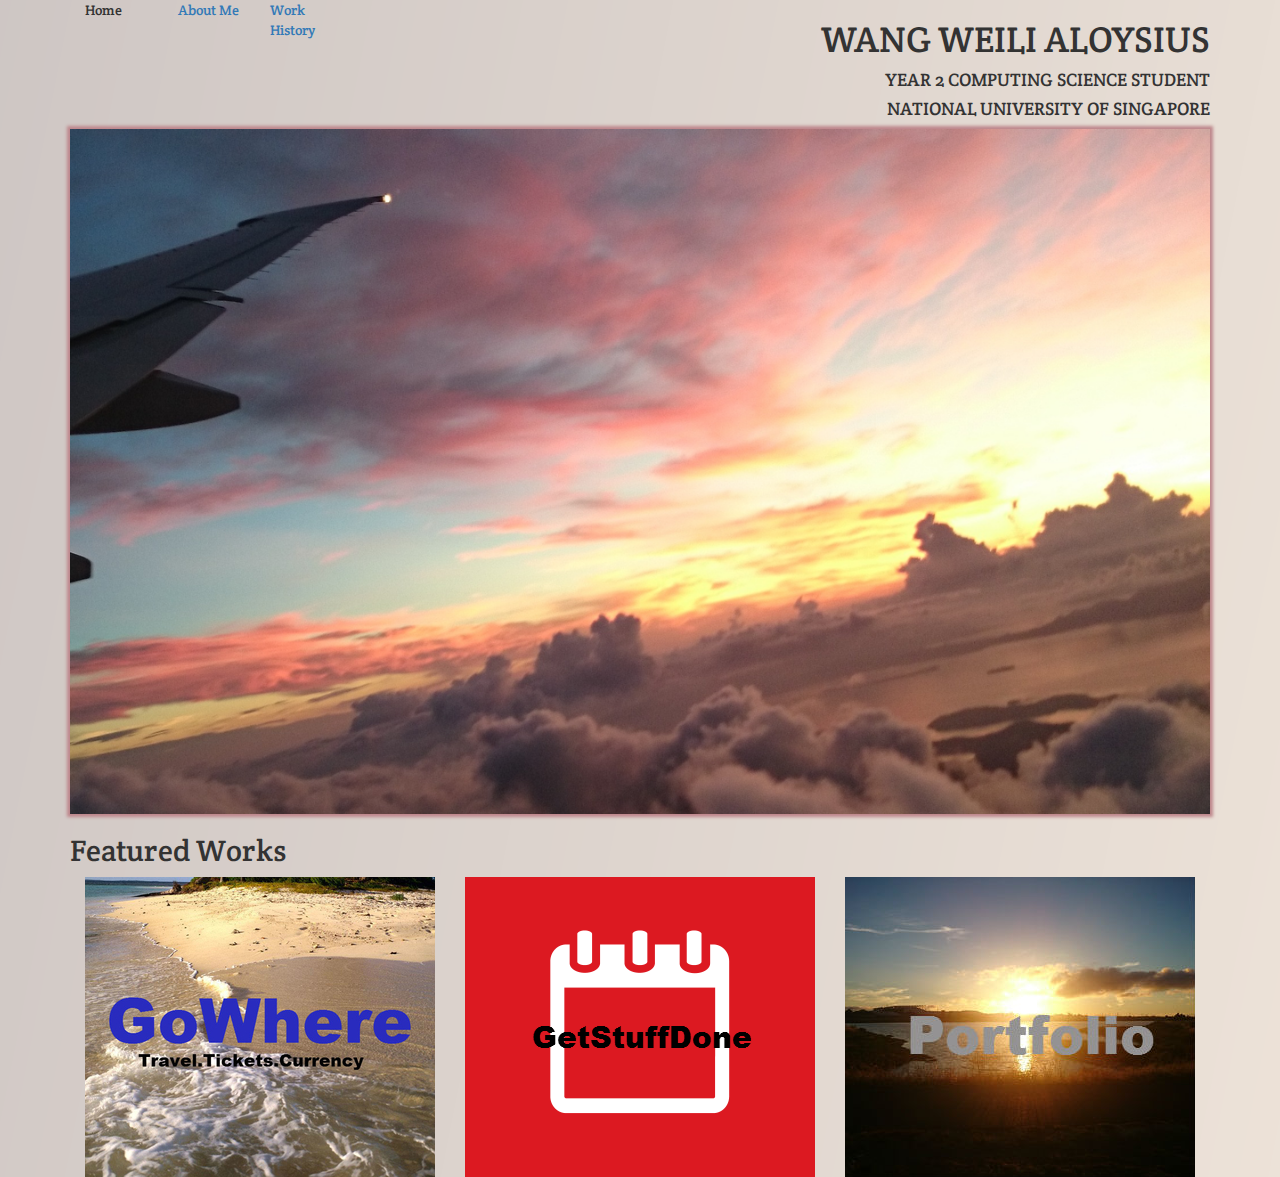
<file: index.html>
<!DOCTYPE html>
<html>

<head>
    <title>Aloy's portfolio</title>
    <link href='https://fonts.googleapis.com/css?family=Crete+Round' rel='stylesheet' type='text/css'>
    <link href="css/bootstrap.min.css" rel="stylesheet">
    <link href="css/styles.css" rel="stylesheet">
    <script src="js/bootstrap.min.js"></script>
    <script src="js/bootstrap.js"></script>
</head>

<body>






    <div class="container">
        <div class="row">
            <div class="col-md-6" id="links">
                <div class="col-md-2" id="home"><p>Home<p></div>
                <div class="col-md-2" id="aboutme">
                    <a href="pages/aboutme/aboutme.html">About Me</a>
                </div>
                <div class="col-md-2"id="workhistory">
                    <a href="pages/workhistory/workhistory.html">Work History</a>
                </div>
            </div>
            <div class="col-md-6 text-uppercase text-right">
                <h1>Wang Weili Aloysius</h1>
                <h4> Year 2 Computing Science Student</h4>
                <h4> National University of Singapore</h4>
            </div>
        </div>
    
        <div class="row">
            <div class="col-md-12">
                <img src="img/photo.png" class="img-responsive" alt="background image" id="back">
            </div>
        </div>
        
        <div class="row" id="featured">
            <div class="col-md-12" class="img-responsive">
                <h2 class="text-left">Featured Works</h2>
                <div class="col-md-4 .center-block" id="gowhere">
                    <a href="http://anyhowclick.pythonanywhere.com/">
                        <img src="img/Mac%20Island%20Apple%20Beach%20Travel%20Background943%20(2).jpg" alt="GoThere">
                    </a>
                </div>
                
                <div class="col-md-4 .center-block" id="GSD">
                    <a href="https://github.com/cs2103aug2015-w11-1j/main/releases/tag/V0.5">
                        <img src="img/calendar.png" alt="GetStuffDone" >
                    </a>
                </div>
                <div class="col-md-4">
                    <a href="https://github.com/aloy-wee-sious/portfolio">
                        <img src="img/portfolio.jpg" alt="Portfolio"s>
                    </a>
                </div>
            </div>
        </div>
        
    </div>





</body>
</html>
</file>
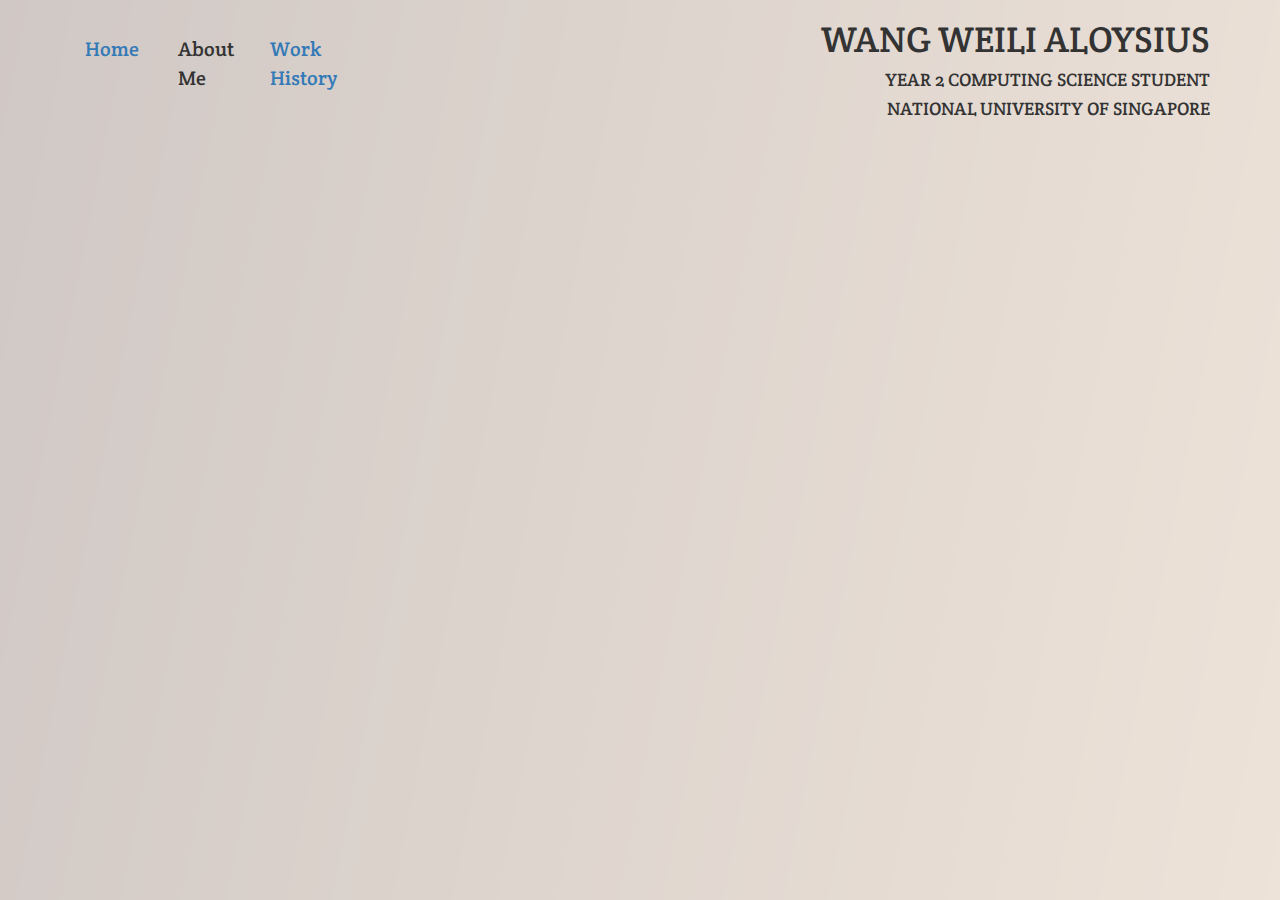
<file: pages/aboutme/aboutme.html>
<!DOCTYPE html>
<html>

<head>
    <title>Aloy's portfolio</title>
    <link href='https://fonts.googleapis.com/css?family=Crete+Round' rel='stylesheet' type='text/css'>
    <link href="css/bootstrap.min.css" rel="stylesheet">
    <link href="css/styles.css" rel="stylesheet">
    <script src="js/bootstrap.min.js"></script>
    <script src="js/bootstrap.js"></script>
</head>

<body>






    <div class="container">
        <div class="row">
            <div class="col-md-6" id="links">
                <div class="col-md-2" id="home">
                    <a href="../../index.html">Home</a>
                </div>
                <div class="col-md-2" id="aboutme">
                    <p>About Me</p>
                </div>
                <div class="col-md-2"id="workhistory">
                    <a href="../workhistory/workhistory.html">Work History</a>
                </div>
            </div>
            <div class="col-md-6 text-uppercase text-right">
                <h1>Wang Weili Aloysius</h1>
                <h4> Year 2 Computing Science Student</h4>
                <h4> National University of Singapore</h4>
            </div>
        </div>
    </div>
</body>
</html>
</file>
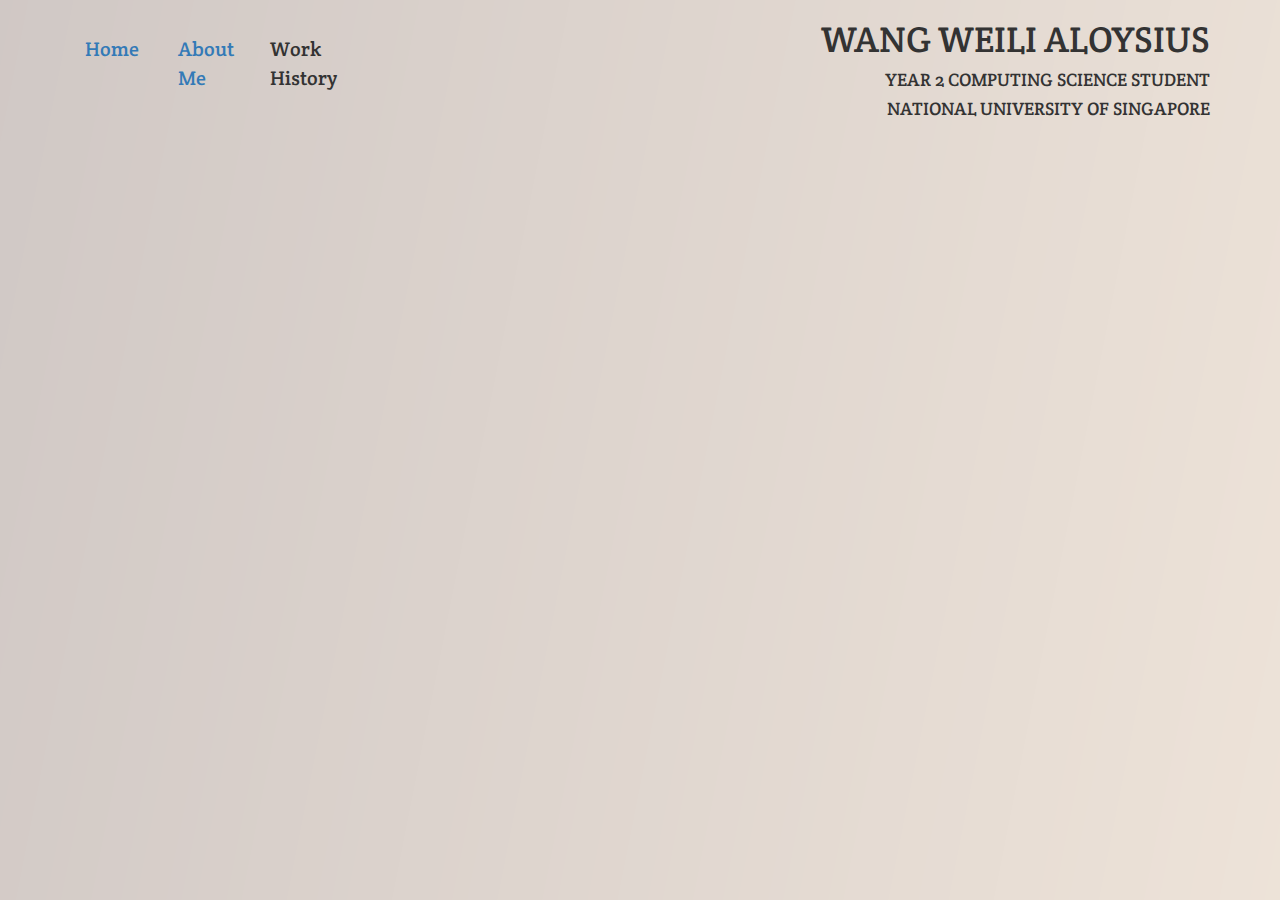
<file: pages/workhistory/workhistory.html>
<!DOCTYPE html>
<html>

<head>
    <title>Aloy's portfolio</title>
    <link href='https://fonts.googleapis.com/css?family=Crete+Round' rel='stylesheet' type='text/css'>
    <link href="css/bootstrap.min.css" rel="stylesheet">
    <link href="css/styles.css" rel="stylesheet">
    <script src="js/bootstrap.min.js"></script>
    <script src="js/bootstrap.js"></script>
</head>

<body>






    <div class="container">
        <div class="row">
            <div class="col-md-6" id="links">
                <div class="col-md-2" id="home">
                    <a href="../../index.html">Home</a>
                </div>
                <div class="col-md-2" id="aboutme">
                    <a href="../aboutme/aboutme.html">About Me</a>
                </div>
                <div class="col-md-2"id="workhistory">
                    <p>Work History</p>
                </div>
            </div>
            <div class="col-md-6 text-uppercase text-right">
                <h1>Wang Weili Aloysius</h1>
                <h4> Year 2 Computing Science Student</h4>
                <h4> National University of Singapore</h4>
            </div>
        </div>
    </div>
</body>
</html>
</file>
<file: css/styles.css>
body{
	font-family: 'Crete Round', serif;
    background-image: url(back.png);
    background-position: center; 
}

#back{
    box-shadow: 0px 0px 3px 3px #BE878C;
}
</file>
<file: pages/aboutme/css/styles.css>
body{
	font-family: 'Crete Round', serif;
    background-image: url(back.png);
    background-position: center; 
}

#back{
    box-shadow: 0px 0px 3px 3px #BE878C;
}

#links{
	font-size: 20px;
	padding-top: 35px;
}

#aboutme{
	padding-bottom: 10px;
}
</file>
<file: pages/workhistory/css/styles.css>
body{
	font-family: 'Crete Round', serif;
    background-image: url(back.png);
    background-position: center; 
}

#back{
    box-shadow: 0px 0px 3px 3px #BE878C;
}

#links{
	font-size: 20px;
	padding-top: 35px;
}

#aboutme{
	padding-bottom: 10px;
}
</file>
